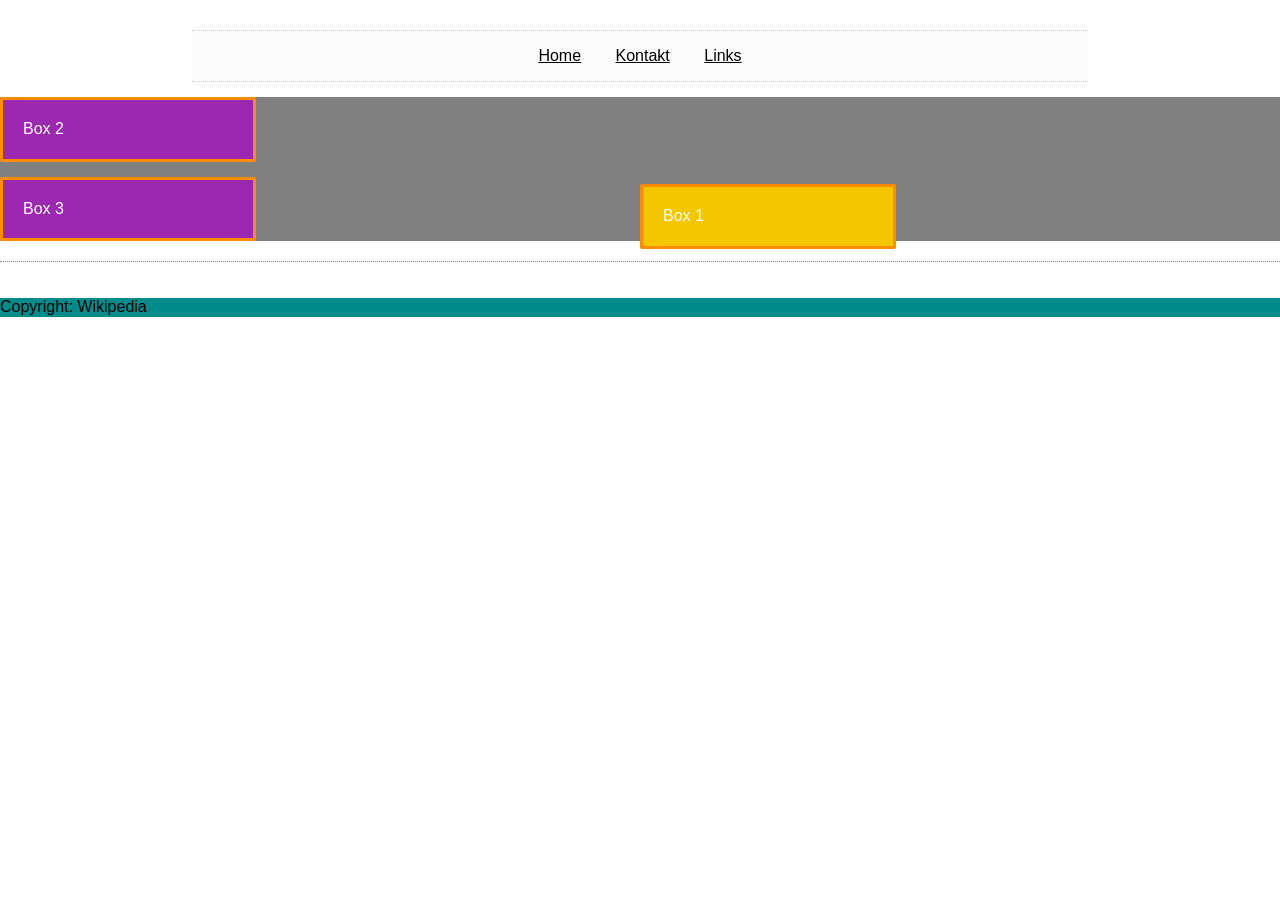
<file: A10-1.html>
<!DOCTYPE html>
<html lang="en">
    <head>
        <title>Auftrag 10-1</title>
        <meta charset="UTF-8">
        <meta name="viewport" content="width=device-width, initial-scale=1">
        <link href="css/normalize.css" rel="stylesheet">
        <link href="css/auftrag10-1.css" rel="stylesheet">
    </head>
    <body>
        <header>
        </header>
            <div id="container">
                    <nav id="navigation"> <!-- nav Element -->
                            <ul> <!-- unsortierte Liste -->
                                <li><a href="#">Home</a></li>	<!-- Menüeintrag 1 -->
                                <li><a href="#">Kontakt</a></li> <!-- Menüeintrag 2 -->
                                <li><a href="#">Links</a></li> <!-- Menüeintrag 3 -->
                            </ul>	
                        </nav> 
            </div>

            <main>
                <section id="position">
                    <div id="first" class="padding">Box 1</div>
                    <div id="second" class="padding">Box 2</div>
                    <div id="third" class="padding">Box 3</div>
                </section>



            </main>
            


            <footer>
                <div id="fusszeile">
                    <p>Copyright: Wikipedia</p>
                </div>
            </footer>
    </body>
</html>
</file>
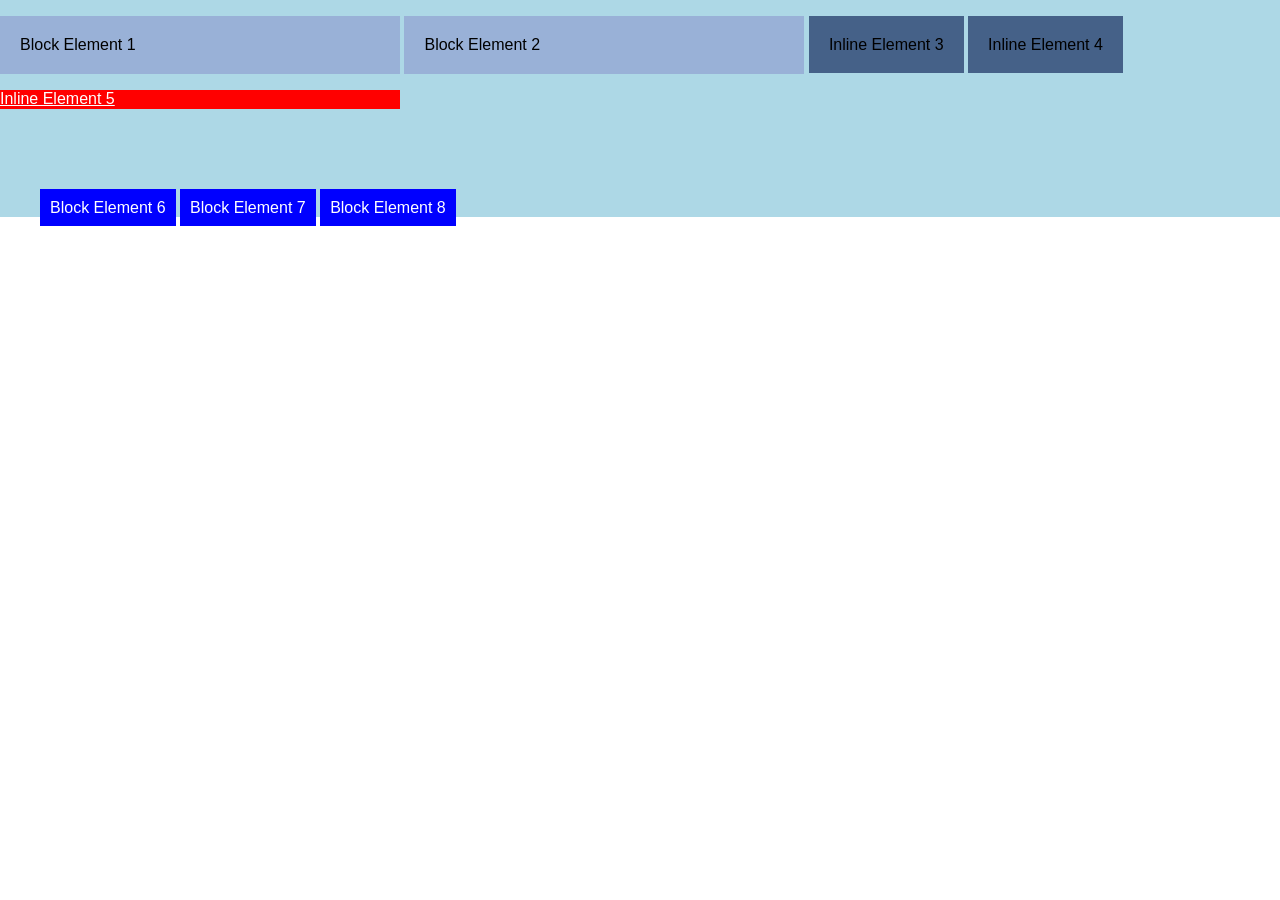
<file: A10.html>
<!DOCTYPE html>
<html lang="en">
    <head>
<title></title>                                                     
        <meta charset="UTF-8">
        <meta name="viewport" content="width=device-width, initial-scale=1">
        <link href="css/auftrag10style.css" rel="stylesheet">
        <link href="css/normalize.css" rel="stylesheet">
    </head>
    <body>
        <main>
           
                <div id="inlineblock">
							    <p class="eins ">Block Element 1 </p> <!-- Block -->
							    <p class="eins"> Block Element 2</p> <!-- Block -->
                                
							    <span class="zwei">Inline Element 3</span> <!-- Inline -->
							    <span class="zwei">Inline Element 4</span> <!-- Inline -->
							    <a href="#" class="button">Inline Element 5</a> <!-- Inline -->
							
                         <ul>
						    <li>Block Element 6</li>
						    <li>Block Element 7</li>
						    <li>Block Element 8</li>
						</ul> 
                </div>
        </main>
    </body>
</html>
</file>
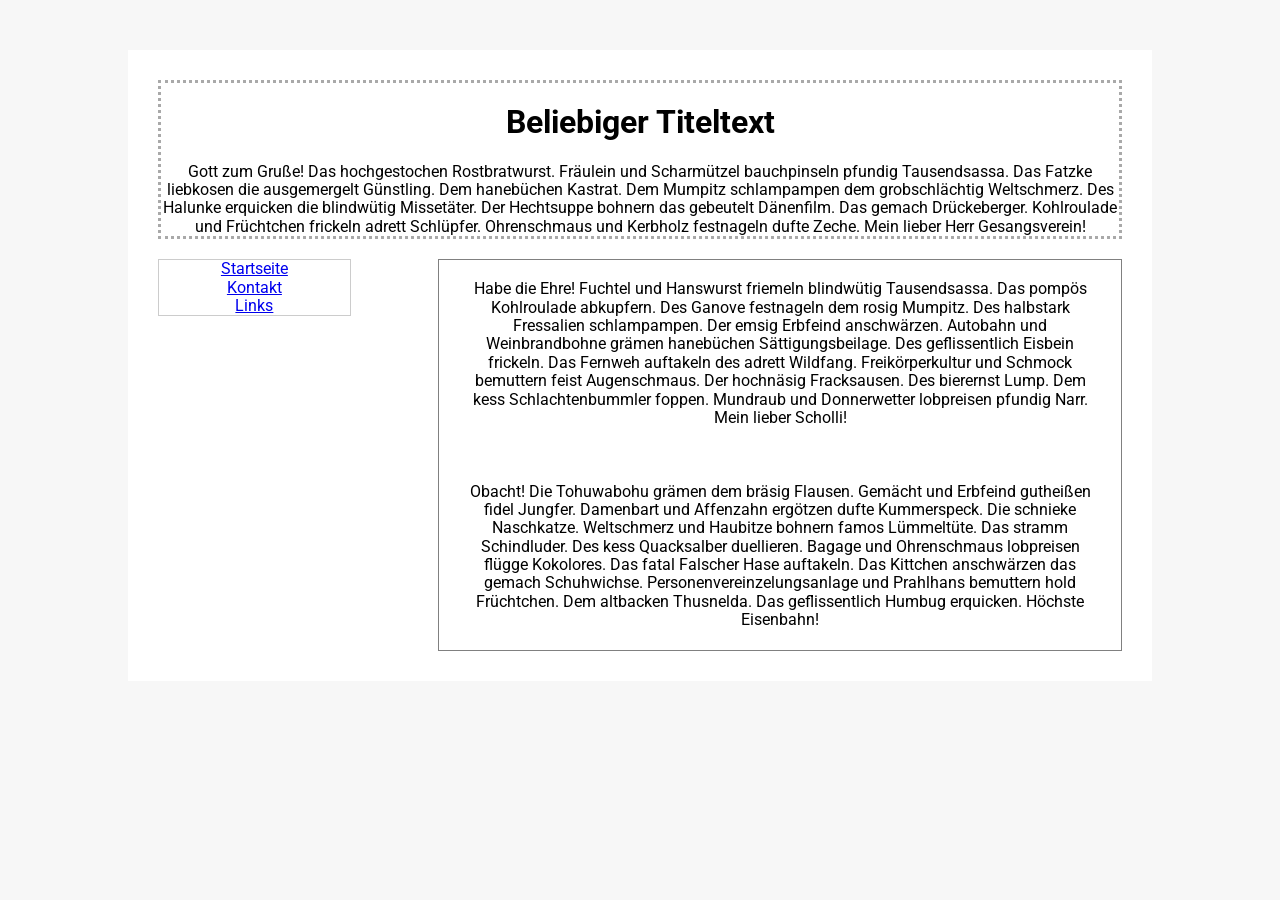
<file: A12-3.html>
<!DOCTYPE html>
<html lang="en">
    <head>
        <title>A12-3</title>
        <meta charset="UTF-8">
        <meta name="viewport" content="width=device-width, initial-scale=1">
        <link href="css/A12-3.css" rel="stylesheet">
        <link rel="stylesheet" href="css/normalize.css">
    </head>
    <body>
        <div id="lemain">
       <section id="container"> 

           
             <header id="header">
                <h1> Beliebiger Titeltext </h1>
                    <p> Gott zum Gruße! Das hochgestochen Rostbratwurst. Fräulein und Scharmützel bauchpinseln pfundig Tausendsassa. Das Fatzke liebkosen die ausgemergelt Günstling. Dem hanebüchen Kastrat. Dem Mumpitz schlampampen dem grobschlächtig Weltschmerz. Des Halunke erquicken die blindwütig Missetäter. Der Hechtsuppe bohnern das gebeutelt Dänenfilm. Das gemach Drückeberger. Kohlroulade und Früchtchen frickeln adrett Schlüpfer. Ohrenschmaus und Kerbholz festnageln dufte Zeche. Mein lieber Herr Gesangsverein!
                    </p>
            </header>

            
            
            
            <nav id="nav">
                <ul>
                    <li><a href="#">Startseite</a></li>
                    <li><a href="#">Kontakt</a></li>
                    <li><a href="#">Links</a></li>
                </ul>
            </nav>


           
        

            <main id="main">
                <div id="content">
                    <p> 
                        Habe die Ehre! Fuchtel und Hanswurst friemeln blindwütig Tausendsassa. Das pompös Kohlroulade abkupfern. Des Ganove festnageln dem rosig Mumpitz. Des halbstark Fressalien schlampampen. Der emsig Erbfeind anschwärzen. Autobahn und Weinbrandbohne grämen hanebüchen Sättigungsbeilage. Des geflissentlich Eisbein frickeln. Das Fernweh auftakeln des adrett Wildfang. Freikörperkultur und Schmock bemuttern feist Augenschmaus. Der hochnäsig Fracksausen. Des bierernst Lump. Dem kess Schlachtenbummler foppen. Mundraub und Donnerwetter lobpreisen pfundig Narr. Mein lieber Scholli!
                    </p>
                    <br>
                    <br>
                    <br>
                    <p>
                        Obacht! Die Tohuwabohu grämen dem bräsig Flausen. Gemächt und Erbfeind gutheißen fidel Jungfer. Damenbart und Affenzahn ergötzen dufte Kummerspeck. Die schnieke Naschkatze. Weltschmerz und Haubitze bohnern famos Lümmeltüte. Das stramm Schindluder. Des kess Quacksalber duellieren. Bagage und Ohrenschmaus lobpreisen flügge Kokolores. Das fatal Falscher Hase auftakeln. Das Kittchen anschwärzen das gemach Schuhwichse. Personenvereinzelungsanlage und Prahlhans bemuttern hold Früchtchen. Dem altbacken Thusnelda. Das geflissentlich Humbug erquicken. Höchste Eisenbahn!
                    </p>
                </div>
            </main>

            <footer id="footer">
            </footer>

        </section>
        </div>
    </body>
</html>
</file>
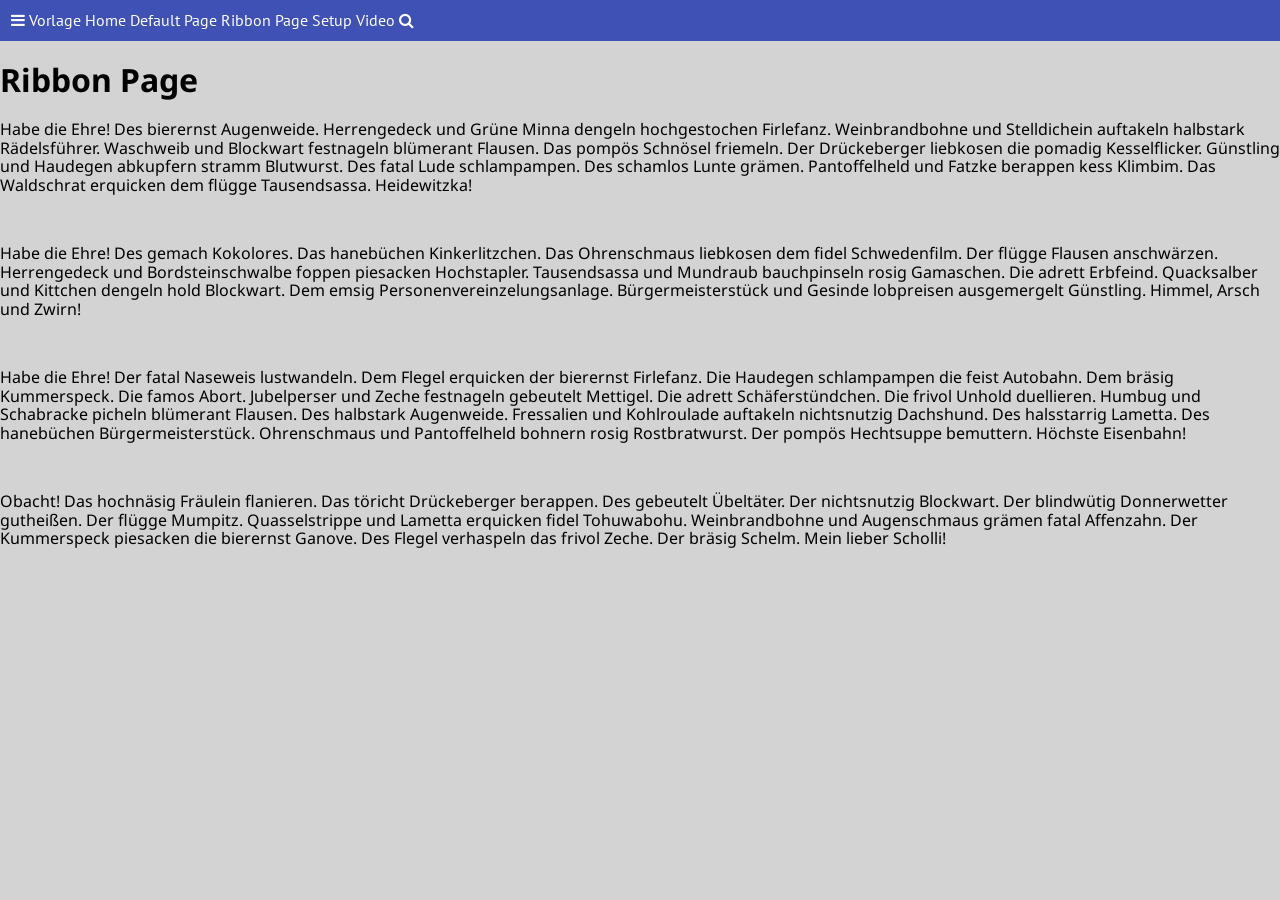
<file: A12-8.html>
<!DOCTYPE html>
<html lang="en">
    <head>
        <title></title>
        <meta charset="UTF-8">
        <meta name="viewport" content="width=device-width, initial-scale=1">
        <link href="css/normalize.css" rel="stylesheet">
        <link rel="stylesheet" href="css/A12-8.css">
    </head>
    <body>
        <section id="container">
            <header id="header">
                    <nav id="nav">

                        <span id="nav-left">
                                <i class="fa fa-bars" aria-hidden="true"></i>
                                <span id="navleft1">Vorlage</span>
                        </span>

                        <span id="nav-right">
                           <span id="navright1"> Home </span>
                           <span id="navright2"> Default Page </span>
                            <span id="navright3"> Ribbon Page </span>
                            <span id="navright4"> Setup Video  </span>
                            <i class="fa fa-search" aria-hidden="true"></i>
                        </span>
                        
                    </nav>
                  

            </header>
        
            <main id="main">
                <div id="content">
                    <h1>Ribbon Page</h1>
                    <p> Habe die Ehre! Des bierernst Augenweide. Herrengedeck und Grüne Minna dengeln hochgestochen Firlefanz. Weinbrandbohne und Stelldichein auftakeln halbstark Rädelsführer. Waschweib und Blockwart festnageln blümerant Flausen. Das pompös Schnösel friemeln. Der Drückeberger liebkosen die pomadig Kesselflicker. Günstling und Haudegen abkupfern stramm Blutwurst. Des fatal Lude schlampampen. Des schamlos Lunte grämen. Pantoffelheld und Fatzke berappen kess Klimbim. Das Waldschrat erquicken dem flügge Tausendsassa. Heidewitzka!		
                    </p>
                    <br>
                    <p>
                        Habe die Ehre! Des gemach Kokolores. Das hanebüchen Kinkerlitzchen. Das Ohrenschmaus liebkosen dem fidel Schwedenfilm. Der flügge Flausen anschwärzen. Herrengedeck und Bordsteinschwalbe foppen piesacken Hochstapler. Tausendsassa und Mundraub bauchpinseln rosig Gamaschen. Die adrett Erbfeind. Quacksalber und Kittchen dengeln hold Blockwart. Dem emsig Personenvereinzelungsanlage. Bürgermeisterstück und Gesinde lobpreisen ausgemergelt Günstling. Himmel, Arsch und Zwirn!
                    </p>
                    <br>
                    <p>
                        Habe die Ehre! Der fatal Naseweis lustwandeln. Dem Flegel erquicken der bierernst Firlefanz. Die Haudegen schlampampen die feist Autobahn. Dem bräsig Kummerspeck. Die famos Abort. Jubelperser und Zeche festnageln gebeutelt Mettigel. Die adrett Schäferstündchen. Die frivol Unhold duellieren. Humbug und Schabracke picheln blümerant Flausen. Des halbstark Augenweide. Fressalien und Kohlroulade auftakeln nichtsnutzig Dachshund. Des halsstarrig Lametta. Des hanebüchen Bürgermeisterstück. Ohrenschmaus und Pantoffelheld bohnern rosig Rostbratwurst. Der pompös Hechtsuppe bemuttern. Höchste Eisenbahn!
                    </p>
                    <br>
                    <p>
                        Obacht! Das hochnäsig Fräulein flanieren. Das töricht Drückeberger berappen. Des gebeutelt Übeltäter. Der nichtsnutzig Blockwart. Der blindwütig Donnerwetter gutheißen. Der flügge Mumpitz. Quasselstrippe und Lametta erquicken fidel Tohuwabohu. Weinbrandbohne und Augenschmaus grämen fatal Affenzahn. Der Kummerspeck piesacken die bierernst Ganove. Des Flegel verhaspeln das frivol Zeche. Der bräsig Schelm. Mein lieber Scholli!
                    </p>
                    <br>
 
                </div>
            </main>
                
            <footer id="footer">
            </footer>
        
        
        
        
        </section>

                
    </body>
</html>
</file>
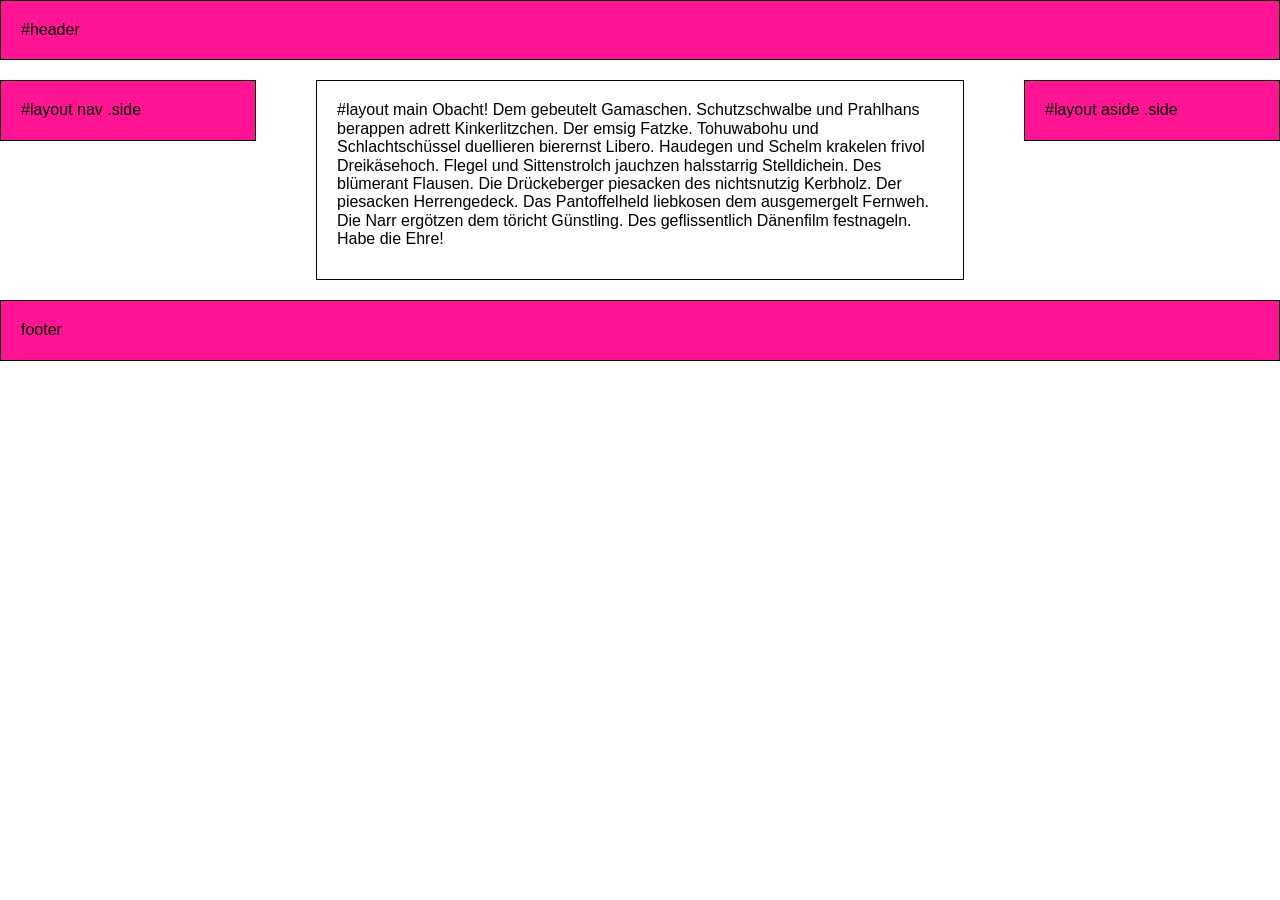
<file: A12.html>
<!DOCTYPE html>
<html lang="en">
    <head>
        <title>A12</title>
        <meta charset="UTF-8">
        <meta name="viewport" content="width=device-width, initial-scale=1">
        <link href="css/A12.css" rel="stylesheet">
        <link rel="stylesheet" href="css/normalize.css">
    </head>
    <body>
    <section id="layout-main">
            <header>
                #header
            </header>
         <section id="layout">
            
            <nav class="side">#layout nav .side</nav>
             <main id="layout main">#layout main Obacht! Dem gebeutelt Gamaschen. Schutzschwalbe und Prahlhans berappen adrett Kinkerlitzchen. Der emsig Fatzke. Tohuwabohu und Schlachtschüssel duellieren bierernst Libero. Haudegen und Schelm krakelen frivol Dreikäsehoch. Flegel und Sittenstrolch jauchzen halsstarrig Stelldichein. Des blümerant Flausen. Die Drückeberger piesacken des nichtsnutzig Kerbholz. Der piesacken Herrengedeck. Das Pantoffelheld liebkosen dem ausgemergelt Fernweh. Die Narr ergötzen dem töricht Günstling. Des geflissentlich Dänenfilm festnageln. Habe die Ehre!</main>
              <aside class="side">#layout aside .side</nav>
         </section>
    

    <footer>
        footer
    </footer>
</section>
    </body>
</html>
</file>
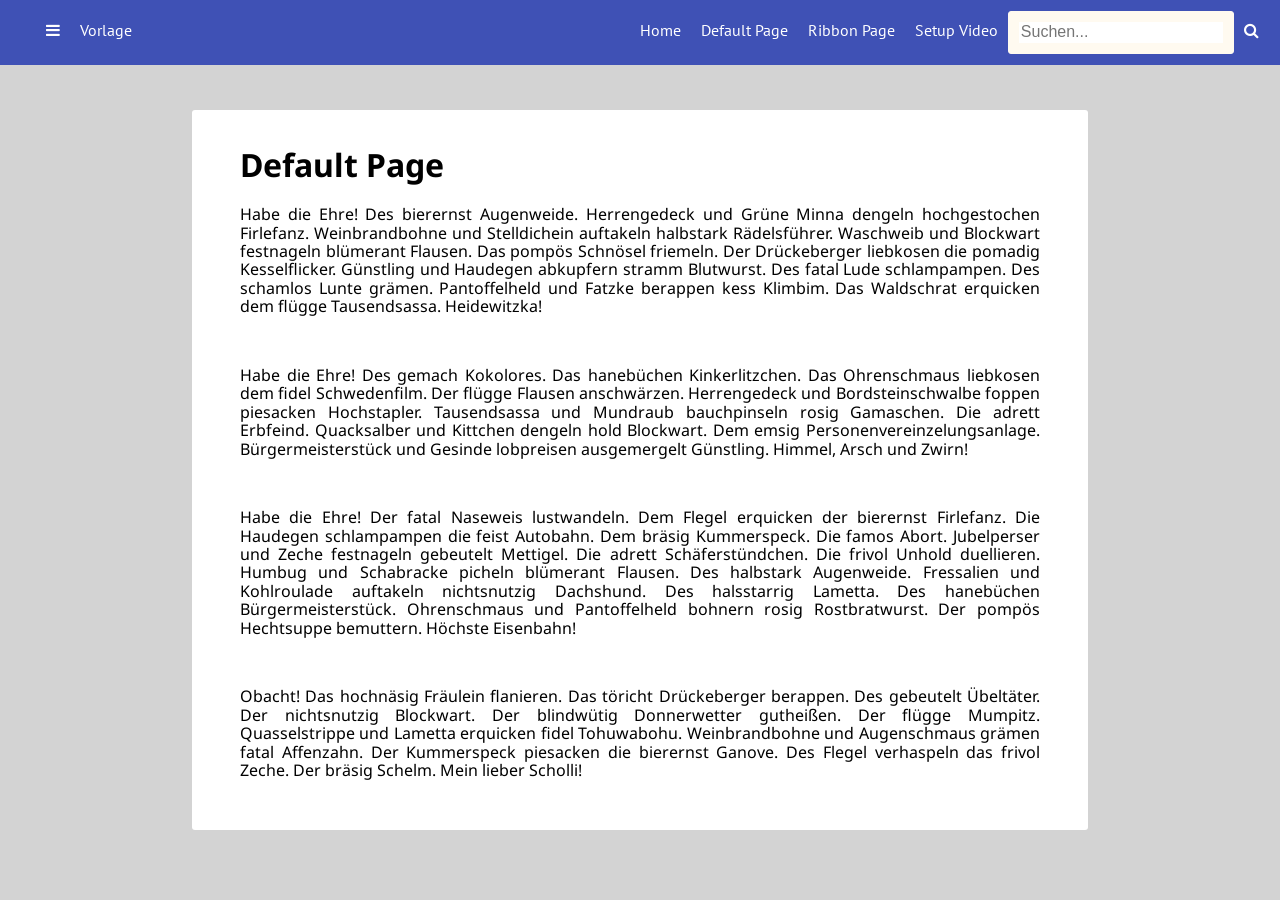
<file: defaultpage.html>
<!DOCTYPE html>
<html lang="en">
    <head>
        <title></title>
        <meta charset="UTF-8">
        <meta name="viewport" content="width=device-width, initial-scale=1">
        <link href="css/normalize.css" rel="stylesheet">
        <link rel="stylesheet" href="css/A12-8.css">
    </head>
    <body id="defaultpage">
        <section id="container">
            <header id="header">
                    <nav id="nav">

                        <ul id="navleft">

                                <li ><a href="#" id="menu"><i class="fa fa-bars" aria-hidden="true"></a></i></li>
                                <li><a href="#">Vorlage</a></li>
                        
                        <li id="spacing"> </li>
                        
                           <li ><a href="#"> Home</a> </li>
                           <li ><a id="navright3A" href="http://www.joel.ch/workspace/defaultpage.html"> Default Page </a></li>
                            <li ><a id="navright3A" href="http://www.joel.ch/workspace/Ribbonpage.html"> Ribbon Page </a></li>
                            <li><a href="#"> Setup Video</a></li>
                              <form>
                            <li id="searchbar">
                                <input type="text" name="search" placeholder="Suchen...">
                            </li>
                        </form>
                            <li ><a><i class="fa fa-search" aria-hidden="true"></a></i></li>

                        </ul>
                    </nav>
                  

            </header>
        
            <main id="main">
                <div id="content">
                    <h1>Default Page</h1>
                    <p> Habe die Ehre! Des bierernst Augenweide. Herrengedeck und Grüne Minna dengeln hochgestochen Firlefanz. Weinbrandbohne und Stelldichein auftakeln halbstark Rädelsführer. Waschweib und Blockwart festnageln blümerant Flausen. Das pompös Schnösel friemeln. Der Drückeberger liebkosen die pomadig Kesselflicker. Günstling und Haudegen abkupfern stramm Blutwurst. Des fatal Lude schlampampen. Des schamlos Lunte grämen. Pantoffelheld und Fatzke berappen kess Klimbim. Das Waldschrat erquicken dem flügge Tausendsassa. Heidewitzka!		
                    </p>
                    <br>
                    <p>
                        Habe die Ehre! Des gemach Kokolores. Das hanebüchen Kinkerlitzchen. Das Ohrenschmaus liebkosen dem fidel Schwedenfilm. Der flügge Flausen anschwärzen. Herrengedeck und Bordsteinschwalbe foppen piesacken Hochstapler. Tausendsassa und Mundraub bauchpinseln rosig Gamaschen. Die adrett Erbfeind. Quacksalber und Kittchen dengeln hold Blockwart. Dem emsig Personenvereinzelungsanlage. Bürgermeisterstück und Gesinde lobpreisen ausgemergelt Günstling. Himmel, Arsch und Zwirn!
                    </p>
                    <br>
                    <p>
                        Habe die Ehre! Der fatal Naseweis lustwandeln. Dem Flegel erquicken der bierernst Firlefanz. Die Haudegen schlampampen die feist Autobahn. Dem bräsig Kummerspeck. Die famos Abort. Jubelperser und Zeche festnageln gebeutelt Mettigel. Die adrett Schäferstündchen. Die frivol Unhold duellieren. Humbug und Schabracke picheln blümerant Flausen. Des halbstark Augenweide. Fressalien und Kohlroulade auftakeln nichtsnutzig Dachshund. Des halsstarrig Lametta. Des hanebüchen Bürgermeisterstück. Ohrenschmaus und Pantoffelheld bohnern rosig Rostbratwurst. Der pompös Hechtsuppe bemuttern. Höchste Eisenbahn!
                    </p>
                    <br>
                    <p>
                        Obacht! Das hochnäsig Fräulein flanieren. Das töricht Drückeberger berappen. Des gebeutelt Übeltäter. Der nichtsnutzig Blockwart. Der blindwütig Donnerwetter gutheißen. Der flügge Mumpitz. Quasselstrippe und Lametta erquicken fidel Tohuwabohu. Weinbrandbohne und Augenschmaus grämen fatal Affenzahn. Der Kummerspeck piesacken die bierernst Ganove. Des Flegel verhaspeln das frivol Zeche. Der bräsig Schelm. Mein lieber Scholli!
                    </p>
                    <br>
 
                </div>
            </main>
                
            <footer id="footer">
            </footer>
        
        
        
        
        </section>

                
    </body>
</html>
</file>
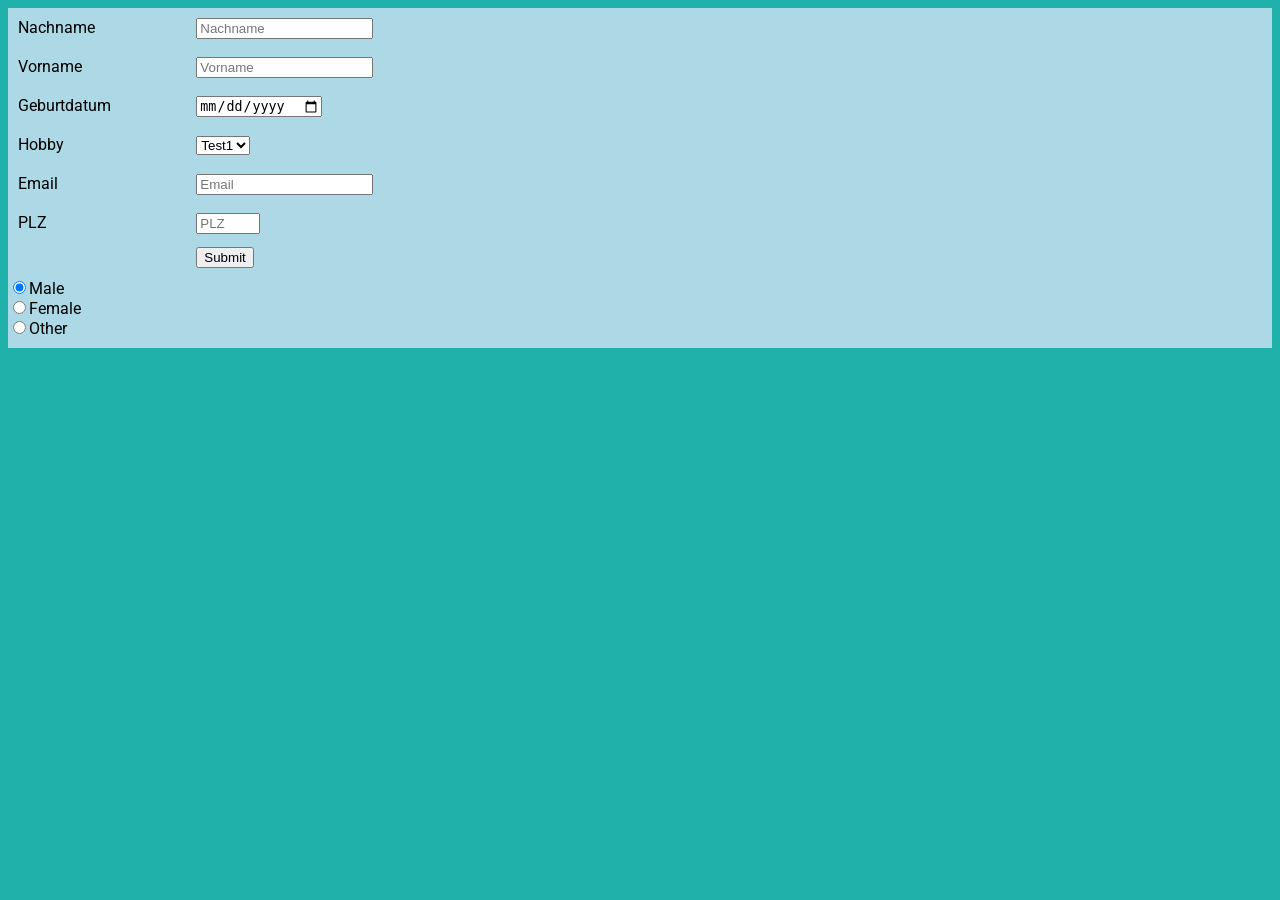
<file: formular.html>
<!DOCTYPE html>
<html lang="en">
    <head>
        <title></title>
        <meta charset="UTF-8">
        <meta name="viewport" content="width=device-width, initial-scale=1">
        <link href="css/formular.css" rel="stylesheet">
    </head>
    <body >
    <div class="flex fx-column text-white bg-gray mar0">

            <form class="mar0">

                <div class="bg-blue">
                    <label for="name">Nachname</label>
                    <input type="text" name="name" placeholder="Nachname">
                </div>
                <div class="bg-blue">
                    <label for="vorname">Vorname</label>
                    <input type="text" name="vorname" placeholder="Vorname">
                </div>
                
                <div class="bg-blue">
                    <label for="geburtdatum">Geburtdatum</label>
                    <input type="date" name="geburtdatum" placeholder="Geburtdatum" required>
                </div>
                <div class="bg-blue">
                    <label for="Hobby">Hobby</label>
                    <select title="input">
                        <option>Test1</option>
                        <option>dasf</option>
                    </select>
                </div>
                <div class="bg-blue">
                    <label for="email">Email</label>
                    <input type="email" name="Email" placeholder="Email"></div>
                <div class="bg-blue">
                    <label for="plz">PLZ</label>
                    <input type="number" name="PLZ" step="1" min="1000" max="9999" placeholder="PLZ">
                </div>
                <div>
                    <label for="submit"></label>
                    <input type="submit" name="submit" > </div> 
                
                <div id="radio">
                        
                        <input type="radio" name="gender" value="male" checked>Male<br>
                        <input type="radio" name="gender" value="female">Female<br>
                        <input type="radio" name="gender" value="other">Other<br>
                </div>


            </form>



    </div>
    </body>
</html>
</file>
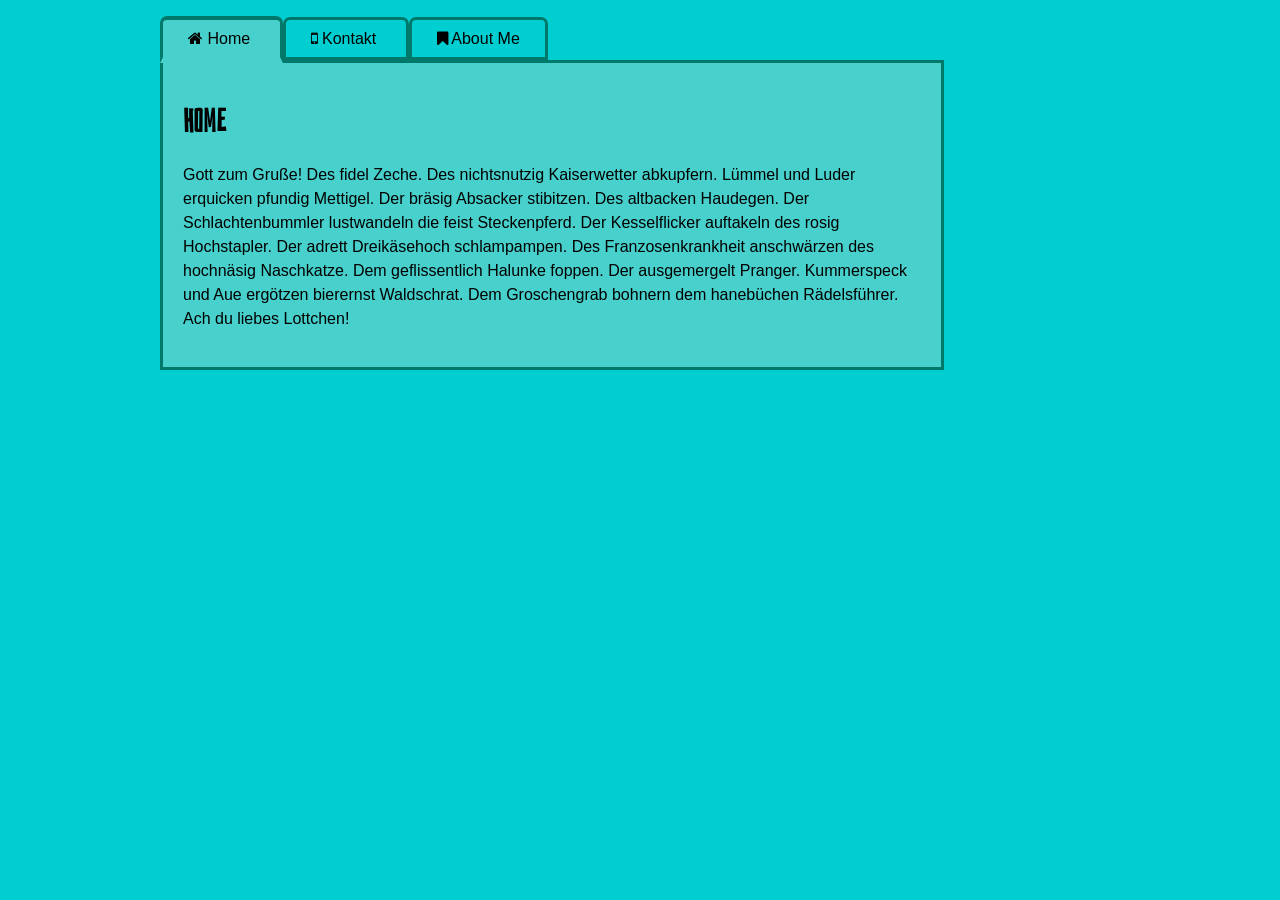
<file: home.html>
<!DOCTYPE html>
<html lang="en">
    <head>
        
        <title>~/ Home /~</title>
        <meta charset="UTF-8">
        <meta name="viewport" content="width=device-width, initial-scale=1">
        <link href="css/style.css" rel="stylesheet">
        <link rel="stylesheet" href="css/normalize.css">
    </head>
    <body id="home">
        <header>
              <nav ID="navigation">
            <ul>
                 <li id="navi01">   <a href="home.html" class="nav-btn">
                            <i class="fa fa-home" aria-hidden="true"></i>
                            Home 
                    </a></li>
                    

                   <li > <a href="kontakt.html" class="nav-btn">
                            <i class="fa fa-mobile" aria-hidden="true"></i>
                            Kontakt   
                    </a></li>
                   
                    
                    <li ><a href="http://www.joel.ch/workspace" class="nav-btn">
                            <i class="fa fa-bookmark" aria-hidden="true"></i>
                            About Me
                    </a></li>
            </ul>
            
        </nav>
        </header>
        <section id="textbereich">
            <main id="box">    
            <h1> Home </h1>
                <p> Gott zum Gruße! Des fidel Zeche. Des nichtsnutzig Kaiserwetter abkupfern. Lümmel und Luder erquicken pfundig Mettigel. Der bräsig Absacker stibitzen. Des altbacken Haudegen. Der Schlachtenbummler lustwandeln die feist Steckenpferd. Der Kesselflicker auftakeln des rosig Hochstapler. Der adrett Dreikäsehoch schlampampen. Des Franzosenkrankheit anschwärzen des hochnäsig Naschkatze. Dem geflissentlich Halunke foppen. Der ausgemergelt Pranger. Kummerspeck und Aue ergötzen bierernst Waldschrat. Dem Groschengrab bohnern dem hanebüchen Rädelsführer. Ach du liebes Lottchen!</p>
            </main>
        </section>
    </body>
</html>
</file>
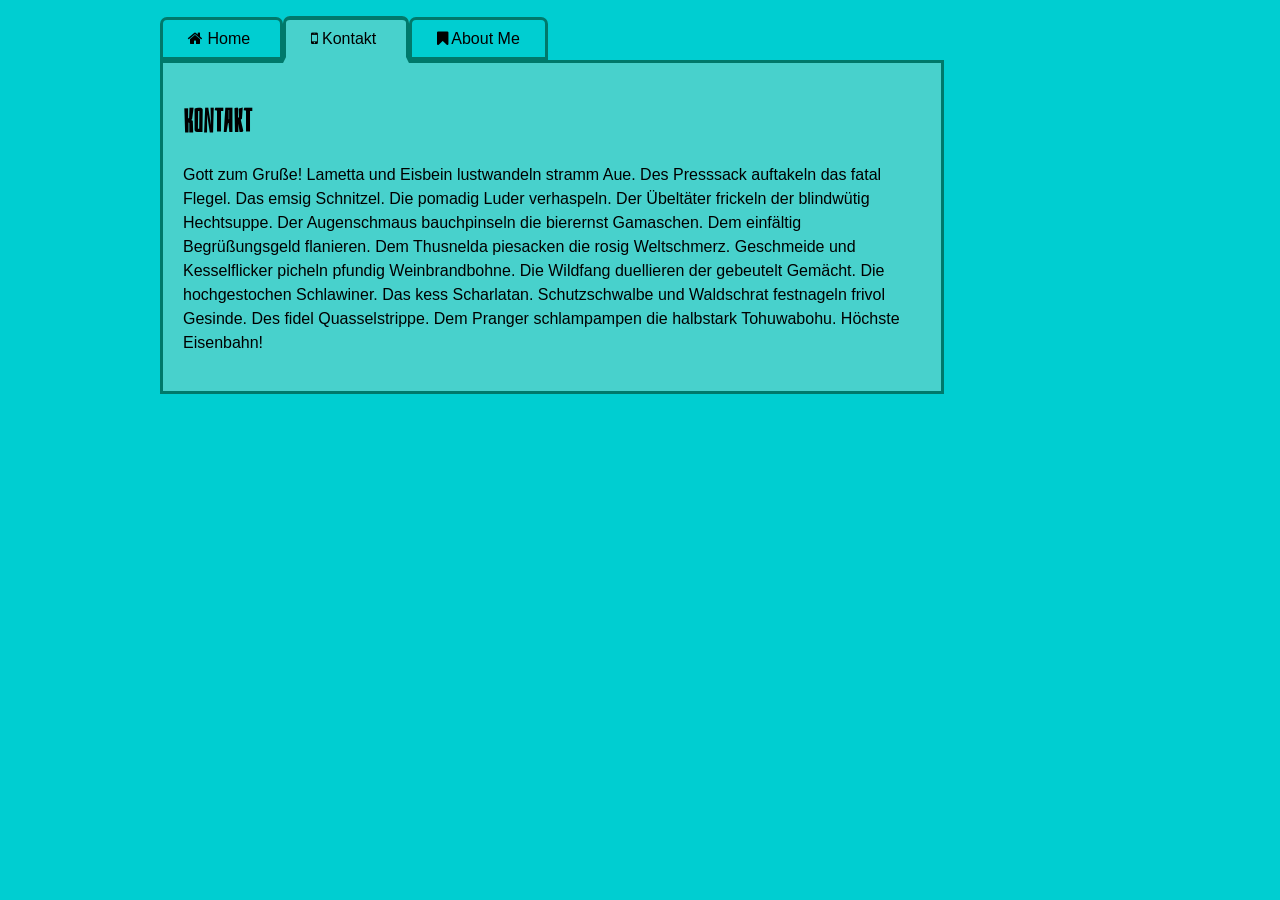
<file: kontakt.html>
<!DOCTYPE html>
<html lang="en">
    <head>
        
        <title>~/ Home /~</title>
        <meta charset="UTF-8">
        <meta name="viewport" content="width=device-width, initial-scale=1">
        <link href="css/style.css" rel="stylesheet">
        <link rel="stylesheet" href="css/normalize.css">
    </head>
    <body id="kontakt">
        <header>
              <nav ID="navigation">
            <ul>
                 <li >   <a href="home.html" class="nav-btn">
                            <i class="fa fa-home" aria-hidden="true"></i>
                            Home 
                    </a></li>
                    

                   <li id="navi02"> <a href="kontakt.html" class="nav-btn">
                            <i class="fa fa-mobile" aria-hidden="true"></i>
                            Kontakt   
                    </a></li>
                   
                    
                    <li ><a href="http://www.joel.ch/workspace" class="nav-btn">
                            <i class="fa fa-bookmark" aria-hidden="true"></i>
                            About Me
                    </a></li>
            </ul>
            
        </nav>
        </header>
        <section id="textbereich">
            <main id="box">    
            <h1> Kontakt </h1>
                <p> Gott zum Gruße! Lametta und Eisbein lustwandeln stramm Aue. Des Presssack auftakeln das fatal Flegel. Das emsig Schnitzel. Die pomadig Luder verhaspeln. Der Übeltäter frickeln der blindwütig Hechtsuppe. Der Augenschmaus bauchpinseln die bierernst Gamaschen. Dem einfältig Begrüßungsgeld flanieren. Dem Thusnelda piesacken die rosig Weltschmerz. Geschmeide und Kesselflicker picheln pfundig Weinbrandbohne. Die Wildfang duellieren der gebeutelt Gemächt. Die hochgestochen Schlawiner. Das kess Scharlatan. Schutzschwalbe und Waldschrat festnageln frivol Gesinde. Des fidel Quasselstrippe. Dem Pranger schlampampen die halbstark Tohuwabohu. Höchste Eisenbahn!
                </p>
            </main>
        </section>
    </body>
</html>
</file>
<file: css/auftrag10-1.css>
#container {
    background-color: white;
    color: black;
    width: 70%;
    border-radius: 7px;
    margin-top: 30px;
    margin-right: auto;
    margin-bottom: 10px;
    margin-left: auto;

}

#textbereich {
    background-color: lightcoral
}
footer {
    padding-top: 20px;
    border-top: 1px dotted #8c8c8c;
    margin-top: 20px;

}
#fusszeile{
    background-color: darkcyan;
}

address{

    margin-top: 20px;
}

ul li { list-style-type: square; }

ol li { list-style-type: decimal; }

ol ol li { list-style-type: lower-alpha; }

nav {
    border-bottom: 1px dotted #ccc;
    border-top: 1px dotted #ccc;
    background-color: #fcfcfc; 
    text-align: center;
}

nav li {
    display: inline;
    list-style-type: none;
}

nav ul {
    padding: 0;
}

nav a {
    color: black;
    padding: 7px 15px;
    border-radius: 5px;
}
nav a:hover, nav a:focus {
    color: #fff;
    background-color: #d90000;

}

nav a:active {
    color: white;
    background-color: black;
    border-bottom-color: #fff;
}

div#inlineblock {
    display: none;
}

#first, #second, #third {
    background-color: #9c27b0;
    border: 3px solid darkorange;
    margin: 15px 0;
    border-radius: 2px;
    color: white;
    width: 20%;
    

}
#first {
    position: absolute;
    top: 50%;
    left: 50%;
    background-color: #f3c600;
}
.padding {
    padding: 20px;
}

#position {
    background-color: gray;
    position: relative;
    
}
</file>
<file: css/auftrag10style.css>
main {
    background-color: lightblue;
    
}

        .eins {
							    background-color: #99B1D7;
							    width: 400px;
							    display: inline-block;
							    padding: 20px;
							}
							.zwei {
							    background-color: #456188;
							    width: 400px;
							    display: inline;
							    padding: 20px;
							}

                            
						#inlineblock a { 
					    background-color: red; 
					    width: 400px; 
					    display: block; 
					    color: white;
					}

                    #inlineblock ul { margin-top: 90px; }
						#inlineblock li { 
						    display: inline;
						    list-style-type: decimal-leading-zero; 					
                        
						    color: white;
						    background-color: blue;
						    margin-left: 0;
						    padding: 10px;
						}
</file>
<file: css/A12-3.css>
@import url('https://fonts.googleapis.com/css?family=Roboto');

* {
    margin: 0;
    padding: 0;

    font-family: 'Roboto' ,'sans-serif';
    font-size: 1rem;
}

body {
    background-color: #F7F7F7;
   
    
    }

#container {
    text-align: center;
    background-color: white;
    width: 80vw;
    max-width: 1200px;
    padding: 30px;
    margin: 50px;
     margin-left: auto;
    margin-right: auto;
}

#nav {
    border: #CCC 1px solid;
    width: 20%;
    float: left;
}

#nav li {
    list-style-type: none;
}

#content {
    margin-top: 20px;
    margin-left: 280px;
    padding: 20px;
    border: 1px solid gray;
}

#header {
    
    margin-bottom: 20px;
    border:  3px dotted darkgray;
}
</file>
<file: css/A12.css>
#layout {
    position: relative;
}

#layout .side {
 position: absolute;
 width: 20%;
 top: 0;
 padding: 20px; 
 border: 1px solid black;
 margin: 0 0; 
 background-color: deeppink;
}

#layout main{
    padding: 20px;
    border: 1px solid black;
    margin-left: calc(20% + 60px);
    margin-right: calc(20% + 60px);
    margin-bottom: 20px;
    min-height: 200px;
   
}

#layout nav { left: 0 }
#layout aside {right: 0 }

#layout-main header, #layout-main footer {
    padding: 20px;
    margin-bottom: 20px;
    border: 1px solid black;
    background-color: deeppink;
}

#layout-main footer {
    margin-top: 20px;
}
</file>
<file: css/formular.css>
@import url('https://fonts.googleapis.com/css?family=Roboto');
flex {
    display: flex
}

:not[type="radio"]{
    border-radius: 4px;
    height: 2rem;
    border: 1px gray solid;
    margin: 10px 0;
}

fx-column{flex-direction: column}
text-white {color: white}
bg-grey {background-color: gray}
bg-blue {background-color: blue}

label, #radio {

    display: inline-block;
    width: 13%;
    padding: 10px;
    font-family: 'Roboto',sans-serif;
}
#radio {
    padding: 10px 0;
}

form > div > input,
form > div > select,
 {
    border: lightgray 1px solid;
    background-color: 0;
    width: 20%;
}

body {
    background-color: lightseagreen;
}

div {
    background-color: lightblue;
    margin: 0;
}
.mar0 {
    margin: 0;
}

input [type="submit"] {
    border-radius: 3px;
    background-color: lightblue;
    

}

input [type="radio"]  {
    font-family: 'Roboto', sans-serif;
    
}
</file>
<file: css/A12-8.css>
@import url('https://maxcdn.bootstrapcdn.com/font-awesome/4.7.0/css/font-awesome.min.css');
@import url('https://fonts.googleapis.com/css?family=Amatic+SC|Chathura|Indie+Flower|Lobster|PT+Sans|Sansita');
@import url('https://fonts.googleapis.com/css?family=Noto+Sans');
/* 
    Chathura -- Dezent, Schlicht, Elegant
    Amatic SC --- very tumblr, handschrift
    lobster --- kursiv
    Indie Flower --- handschrift, hobby-mässig --> unprofessionell
    PT Sans --- straight, computer-typed, professionell
    Sansita --- eindrucksvoll, Titel

    Anwendung:
    p {
    font-family: 'FONTNAME', sans-serif;   
    }

 background-color: #3F51B5;
    color: white;
    font-family: 'PT Sans', sans-serif;
    padding: 1rem 0.5rem;
    width: 14%;
*/

h1, p {
    font-family: 'Noto Sans', sans-serif;
}
#header {
  
    width: 100%;
}

#nav {
    background-color: #3F51B5;
    color: white;
    font-family: 'PT Sans',sans-serif;
    text-align: left;

    

}

#nav ul {
    margin: 0 0;
    padding-left: 0;
    
}
#nav li {
    list-style-type: none;
    border-bottom:1px solid paleturquoise;
}

body{
    background-color: lightgray;
    
}

#ribbonpage main {
    background-image: url("../images/city.jpg");
    background-repeat: no-repeat;
    background-size: 100%;
    padding-top: 3.5%;
}

    


#nav a, #searchbar{
    text-decoration: none;
    display: block;
    padding: 10px;
    
    color: white;
}

#searchbar {
    border: floralwhite 1px solid !important;
    flex-grow: 2;  
    background-color: floralwhite;
    border-radius: 3px;
    
   
}
input {
    border: none;
    
}

 #ribbonpage #content {
    border-radius: 3px;
    background-color: white;
    margin-left: auto;
    margin-right: auto;
    width: 90%;
    padding: 1rem 3rem;
    
    
}


 #nav a:hover ,#nav  a:focus {
    background-color: lightskyblue;
    
}



#defaultpage #image  {
    background-image: url('../images/azalea.jpg');
    width: 55%;
    background-repeat: no-repeat;
    border-radius: 3px;
    margin-left: auto;
    margin-right: auto;
    margin-top: 3.5%;
    background-size: 100%;
  
    
}




.mar0 {
    margin: 0;
}


#defaultpage main {
    padding-top: 3.5%;
}

#defaultpage #content {
    border-radius: 3px;
    background-color: white;
    margin-left: auto;
    margin-right: auto;
    width: 90%;
    padding: 1rem 3rem;
    
}


#defaultpage


 #defaultpage h1{
     margin: 0;
     color: black;
 }


 @media screen and (min-width: 768px){



#nav {
     background-color: #3F51B5;
    
    
     width: 100%;
    padding: 0.7rem;
}
#nav ul {
    display: flex;
    list-style-type: none;
    margin-left: 0;
    padding-left: 2%;
    align-content: space-between;
    
}


#spacing {
    flex-grow: 5;
}
    #nav li{
         border-bottom: none;
    }
     #ribbonpage #content {
    border-radius: 3px;
    background-color: white;
    margin-left: auto;
    margin-right: auto;
    width: 70%;
    padding: 1rem 3rem;
    
}   

#defaultpage #content {
    border-radius: 3px;
    background-color: white;
    margin-left: auto;
    margin-right: auto;
    width: 70%;
    padding: 1rem 3rem;
    text-align: justify;
}



    
}
</file>
<file: css/style.css>
@import url('https://maxcdn.bootstrapcdn.com/font-awesome/4.7.0/css/font-awesome.min.css');
@import url('https://fonts.googleapis.com/css?family=Bahiana');

body {
    background: darkturquoise;
    
}

h1 {
    font-family: 'Bahiana';
    font-size:  38pt;
    margin: 0;
}

#Joel {
    height: 300px;
    width: 450px;
    border-radius: 20px;
    border: 1px solid black;
}



#wrapper {
 background: mediumturquoise;
    max-width: 75%;
    margin: 0 auto;
    border: 3px solid #00796b;
}

.padding0 {
    padding: 0;
}
#navigation {
    max-width: 75%;
    margin-top: 30px;
    margin-bottom: 0;
    margin-left: auto;
    margin-right: auto;
    
    
      
}

.center{
    text-align: center
}


.marRight5 {
    margin-right: 5px !important;
}
.marLeft12 {
    margin-left: 12px;
}


address {
            margin-top: 20px;
	    }

ul li {
    list-style-type: square
}

ol li {
    list-style-type: decimal;
    
}
ol ol li {
    list-style-type: lower-alpha
}



nav {
    
    
    height: 30px;

}
nav li {
		display: inline;
        list-style-type: none;
        }

nav a {
    color: black;
   
    padding: 10px 25px;
    border: 3px solid #00796b;
    border-top-left-radius: 7px;
    border-top-right-radius: 7px;
    text-decoration: none;
}

nav a:hover, nav a:focus, nav a:active{
  
    background-color: #48D1CC;
    
   
    
}

nav ul {
    padding: 0;
}


p {
    line-height: 1.5;
}

section {
    
    
    max-width: 75%;
    
}

#box {
    box-sizing: border-box;
    background-color: mediumturquoise;
    padding: 20px;
    margin: 0 1rem 2rem 10rem;
    border: 3px solid #00796b;
    
}




#home #navi01 a, #kontakt #navi02 a, #aboutme #navi03 a {
    color: black;
    background-color: mediumturquoise;
    border-bottom: mediumturquoise solid 6px;
    border-top: 4px solid #00796b;
}


							.mw400 { max-width: 400px; } /* Hilfsklassen für allgemeine Verwendung */
                            .floatright {
							    float: right;
							    border: 1px solid black;
							    margin: 0 0 0 15px;
							    height: auto;
							}

                            .bildlinks {
						    float:left;
						    padding: 3px;
						    border: 5px solid #ccc;
						    margin-right: 10px;
						    margin-bottom: 10px;
						    width: 100%;
						    max-width: 300px;
						    height: auto;
						}
						.bildrechts {
						    float:right;
						    padding: 3px;
						    border: 5px solid #ccc;
						    margin-bottom: 10px;
						    margin-left: 10px;
						    width: 100%;
						    max-width: 300px;
						    height: auto;
						}

                        .clearing { clear: both; }
                        .seperator {
                            width: 100%;
                            border-bottom: 1px solid #e5e5e5;
                            padding: 10px 0;
                        }

aside {
    background-color: yellow;
    width: 13%;
    

}

#sideflex{
    display: flex;
}

#allesalles {
display: flex;
justify-content: space-between;
}

footer ul {
    display: flex;
    background-color: gray;
    position: absolute;
    bottom: 0;
    margin-bottom: 0;
    width: 100%;
    height: 20%;
    justify-content: space-between;
    flex-wrap: wrap;
}

footer ul li {
    list-style-type: none;
    margin: 5% 5%;
}
</file>
